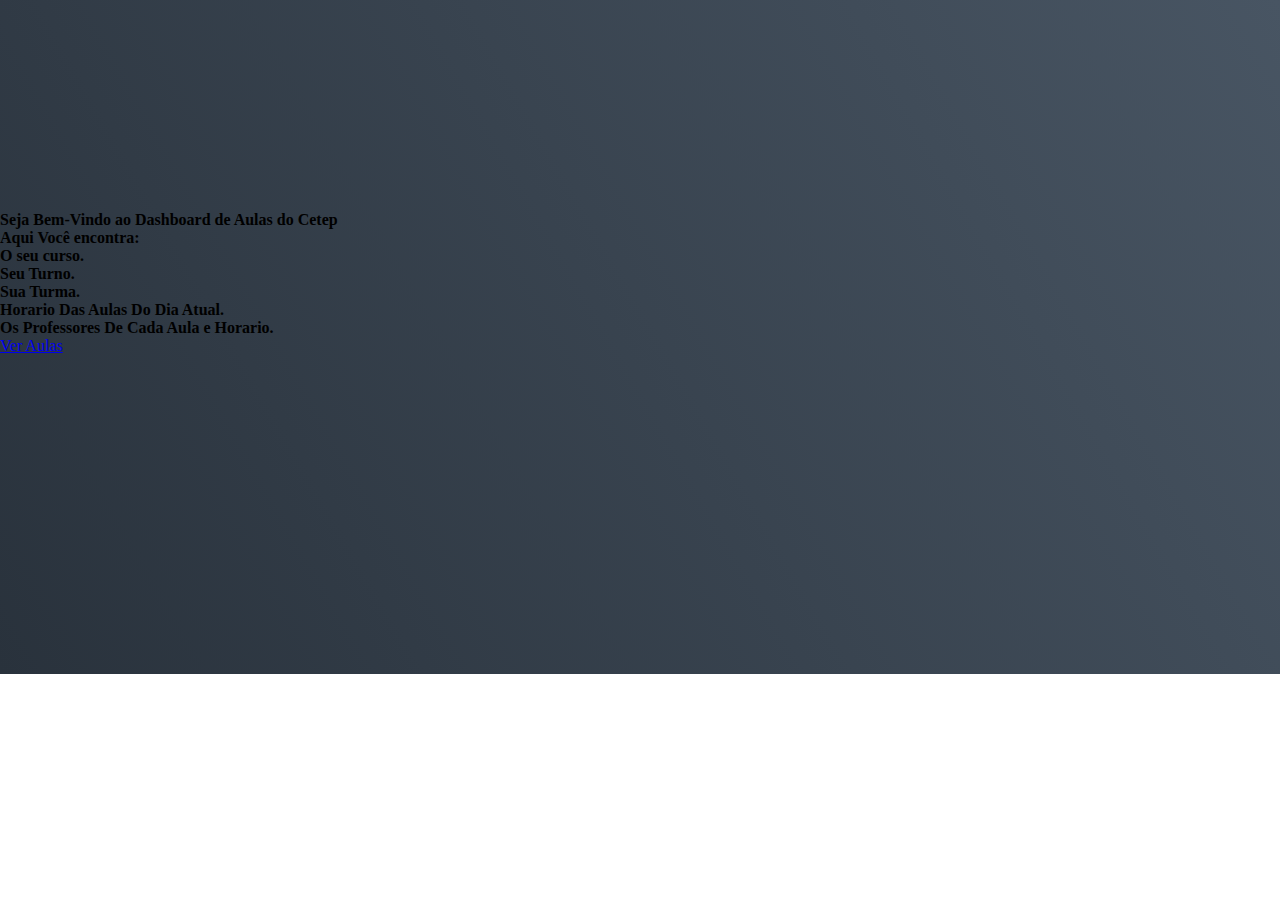
<file: index.html>
<!doctype html>
<html lang="en">

<head>
    <meta charset="utf-8">
    <meta name="viewport" content="width=device-width, initial-scale=1">
    <title>Home</title>
    <link rel="stylesheet" href="style.css">
    <link href="https://cdn.jsdelivr.net/npm/bootstrap@5.2.2/dist/css/bootstrap.min.css" rel="stylesheet"
        integrity="sha384-Zenh87qX5JnK2Jl0vWa8Ck2rdkQ2Bzep5IDxbcnCeuOxjzrPF/et3URy9Bv1WTRi" crossorigin="anonymous">
</head>

<body style="position: relative;">

    <div class="d-flex justify-content-center">
        <div class="card w-50" style="top: 35%; position:absolute; margin-top: -25px;">
            <div class="card-header bg-secondary text-center">
                <strong class="text-white">Seja Bem-Vindo ao Dashboard de Aulas do Cetep</strong>
            </div>
            <div class="card-body">
                <strong class="d-flex justify-content-center">Aqui Você encontra:</strong>
                <li>
                    <strong>O seu curso.</strong>
                </li>
                <li>
                    <strong>Seu Turno.</strong>
                </li>
                <li>
                    <strong>Sua Turma.</strong>
                </li>
                <li>
                    <strong>Horario Das Aulas Do Dia Atual.</strong>
                </li>
                <li>
                    <strong>Os Professores De Cada Aula e Horario.</strong>
                </li>
            </div>
            <div class="card-footer d-flex justify-content-center">
                <a href="dashboard.html" class="btn btn-warning w-100">Ver Aulas</a>
            </div>
        </div>
    </div>

    <script src="https://cdn.jsdelivr.net/npm/bootstrap@5.2.2/dist/js/bootstrap.bundle.min.js"
        integrity="sha384-OERcA2EqjJCMA+/3y+gxIOqMEjwtxJY7qPCqsdltbNJuaOe923+mo//f6V8Qbsw3"
        crossorigin="anonymous"></script>
</body>

</html>
</file>
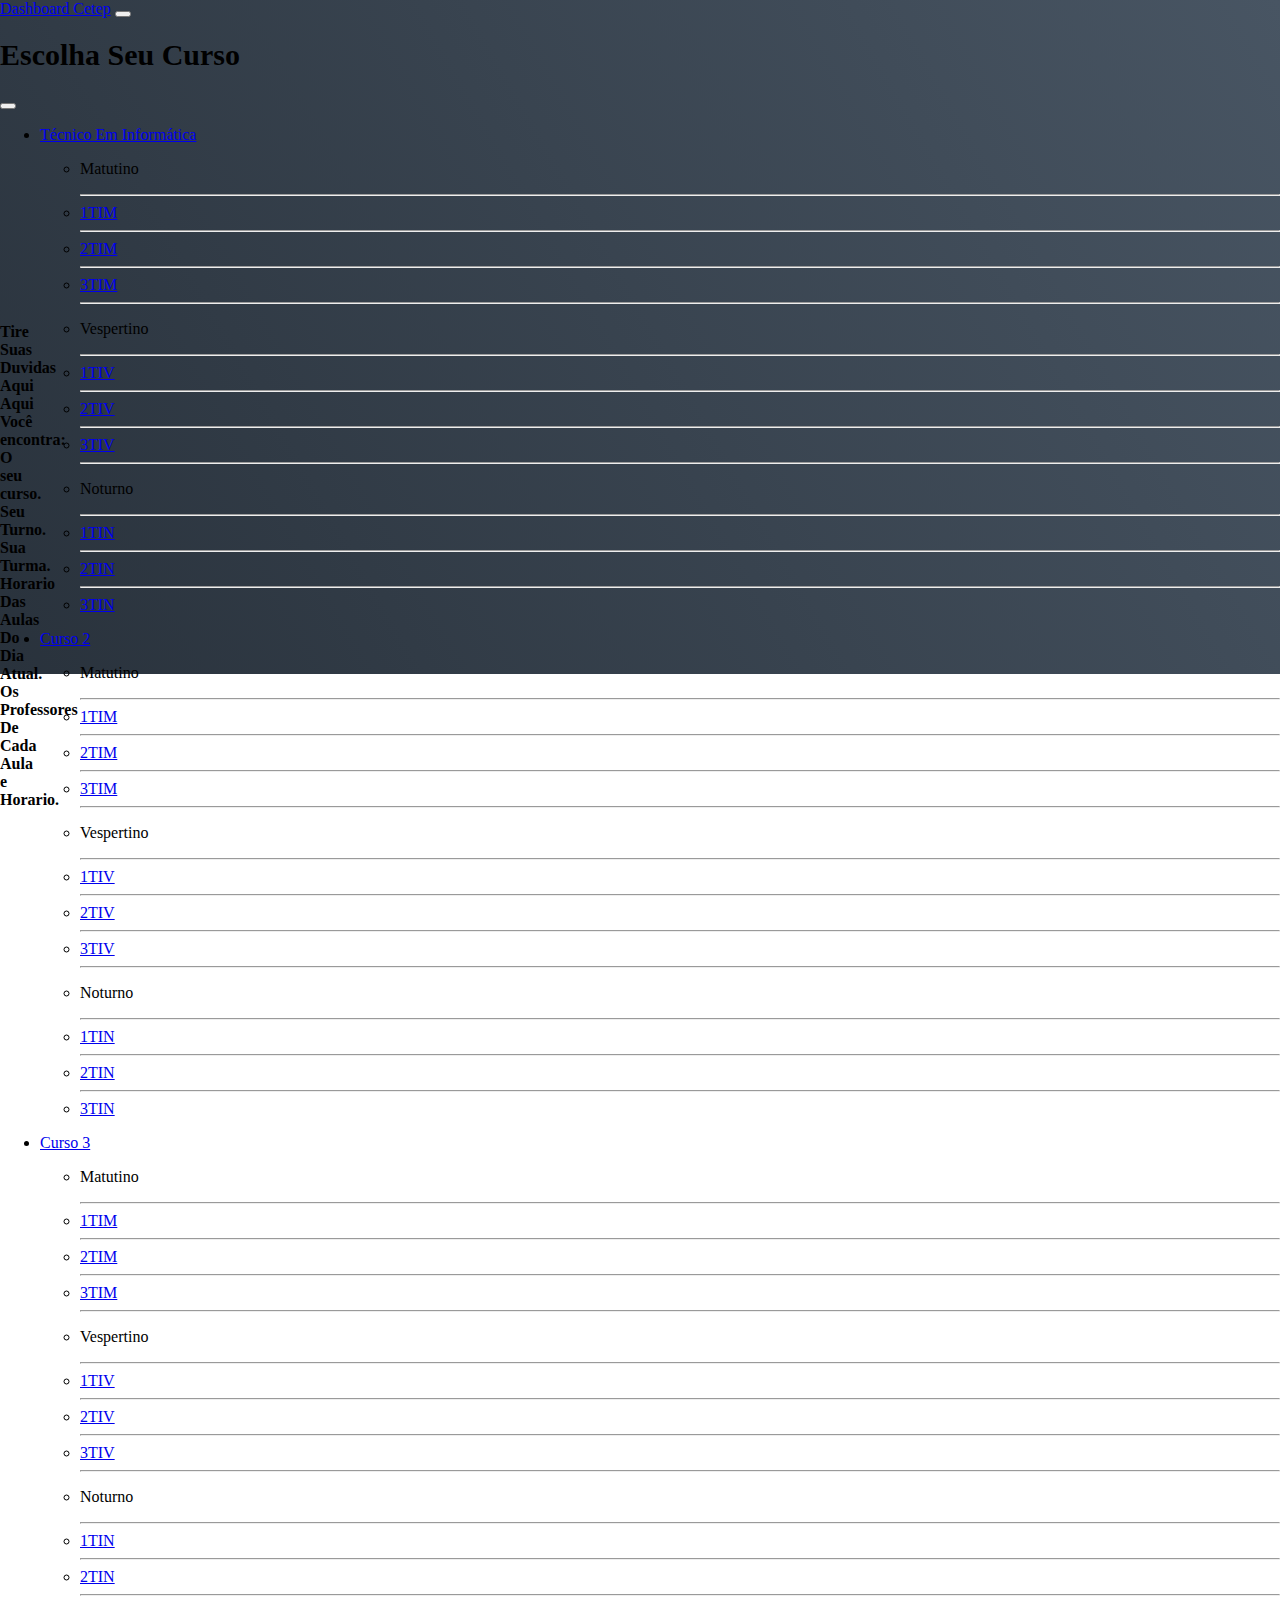
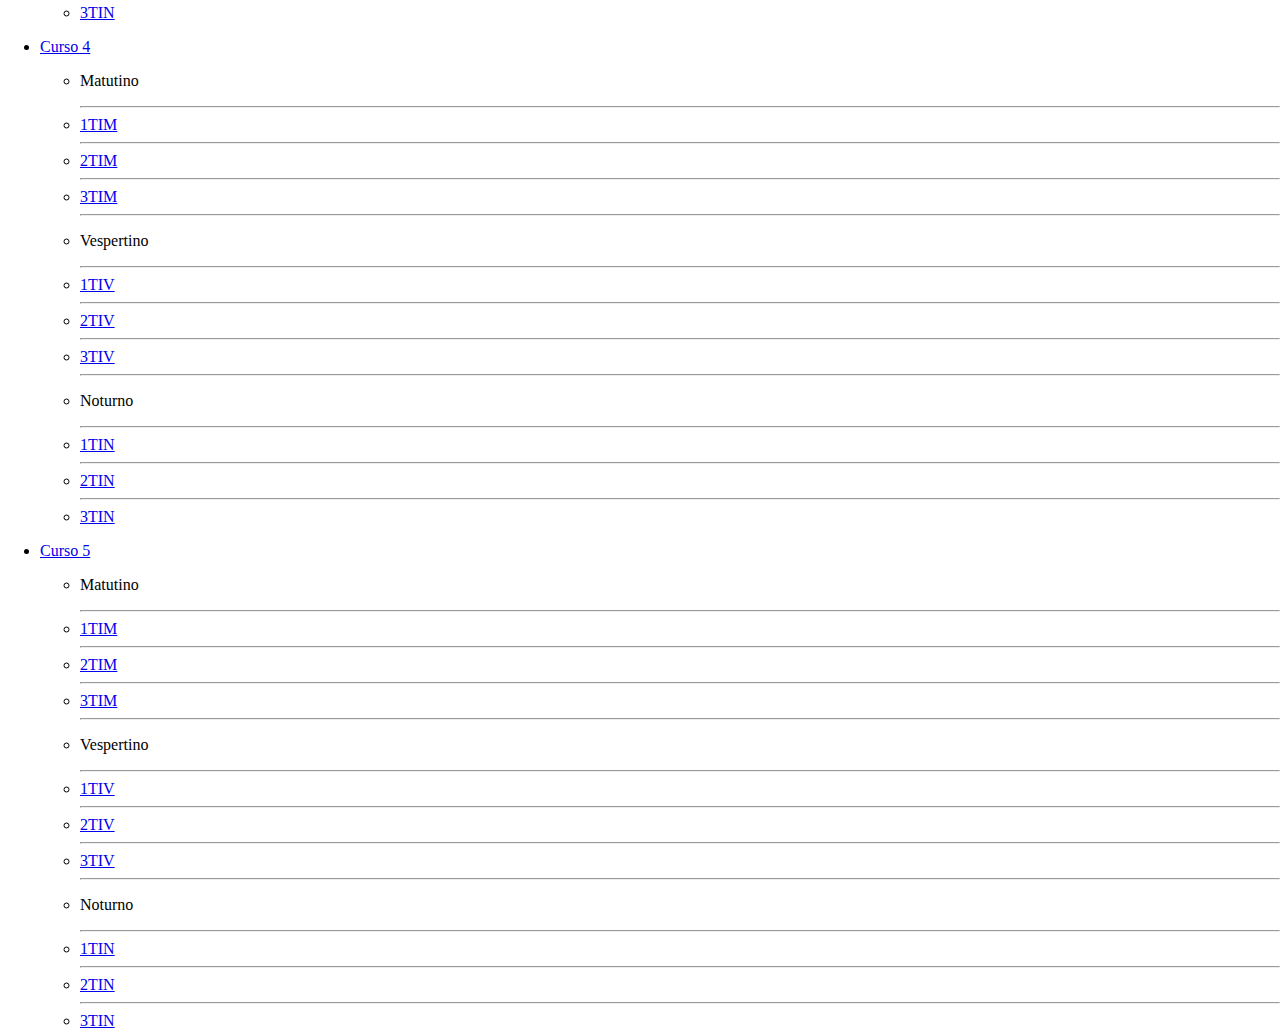
<file: dashboard.html>
<!doctype html>
<html lang="en">

<head>
    <meta charset="utf-8">
    <meta name="viewport" content="width=device-width, initial-scale=1">
    <title>Home</title>
    <link rel="stylesheet" href="style.css">
    <link href="https://cdn.jsdelivr.net/npm/bootstrap@5.2.2/dist/css/bootstrap.min.css" rel="stylesheet"
        integrity="sha384-Zenh87qX5JnK2Jl0vWa8Ck2rdkQ2Bzep5IDxbcnCeuOxjzrPF/et3URy9Bv1WTRi" crossorigin="anonymous">
</head>

<body style="position: relative;">

    <nav class="navbar navbar-dark bg-dark fixed-top">
        <div class="container-fluid">
          <a class="navbar-brand" href="index.html">Dashboard Cetep</a>
          <button class="navbar-toggler" type="button" data-bs-toggle="offcanvas" data-bs-target="#offcanvasDarkNavbar" aria-controls="offcanvasDarkNavbar">
            <span class="navbar-toggler-icon"></span>
          </button>
          <div class="offcanvas offcanvas-end text-bg-dark" tabindex="-1" id="offcanvasDarkNavbar" aria-labelledby="offcanvasDarkNavbarLabel">
            <div class="offcanvas-header">
                <strong><h1 class="nav-link text-white text-center" style="font-size: 30px;" href="#">Escolha Seu Curso</h1></strong>
              <button type="button" class="btn-close btn-close-white" data-bs-dismiss="offcanvas" aria-label="Close"></button>
            </div>
            <!-----------------------------DIVISAO DOS CURSOS----------------------------------->
            <div class="offcanvas-body">
              <ul class="navbar-nav justify-content-end flex-grow-1 pe-3">
                <li class="nav-item dropdown">
                  <a class="nav-link dropdown-toggle" href="#" role="button" data-bs-toggle="dropdown" aria-expanded="false">
                    Técnico Em Informática
                  </a>
                  <ul class="dropdown-menu dropdown-menu-dark">
                    <li><p class="dropdown-item text-white" href="#">Matutino</p></li>
                    <hr class="dropdown-divider">
                    <li><a class="dropdown-item" href="#">1TIM</a></li>
                    <hr class="dropdown-divider">
                    <li><a class="dropdown-item" href="#">2TIM</a></li>
                    <hr class="dropdown-divider">
                    <li><a class="dropdown-item" href="#">3TIM</a></li>
                    <hr class="dropdown-divider">
                    <li><p class="dropdown-item text-white" href="#">Vespertino</p></li>
                    <hr class="dropdown-divider">
                    <li><a class="dropdown-item" href="#">1TIV</a></li>
                    <hr class="dropdown-divider">
                    <li><a class="dropdown-item" href="#">2TIV</a></li>
                    <hr class="dropdown-divider">
                    <li><a class="dropdown-item" href="#">3TIV</a></li>
                    <hr class="dropdown-divider">
                    <li><p class="dropdown-item text-white" href="#">Noturno</p></li>
                    <hr class="dropdown-divider">
                    <li><a class="dropdown-item" href="#">1TIN</a></li>
                    <hr class="dropdown-divider">
                    <li><a class="dropdown-item" href="#">2TIN</a></li>
                    <hr class="dropdown-divider">
                    <li><a class="dropdown-item" href="#">3TIN</a></li>
                  </ul>
                </li>
              </ul>
              <!-----------------------------DIVISAO DOS CURSOS----------------------------------->
              <ul class="navbar-nav justify-content-end flex-grow-1 pe-3">
                <li class="nav-item dropdown">
                  <a class="nav-link dropdown-toggle" href="#" role="button" data-bs-toggle="dropdown" aria-expanded="false">
                    Curso 2
                  </a>
                  <ul class="dropdown-menu dropdown-menu-dark">
                    <li><p class="dropdown-item text-white" href="#">Matutino</p></li>
                    <hr class="dropdown-divider">
                    <li><a class="dropdown-item" href="#">1TIM</a></li>
                    <hr class="dropdown-divider">
                    <li><a class="dropdown-item" href="#">2TIM</a></li>
                    <hr class="dropdown-divider">
                    <li><a class="dropdown-item" href="#">3TIM</a></li>
                    <hr class="dropdown-divider">
                    <li><p class="dropdown-item text-white" href="#">Vespertino</p></li>
                    <hr class="dropdown-divider">
                    <li><a class="dropdown-item" href="#">1TIV</a></li>
                    <hr class="dropdown-divider">
                    <li><a class="dropdown-item" href="#">2TIV</a></li>
                    <hr class="dropdown-divider">
                    <li><a class="dropdown-item" href="#">3TIV</a></li>
                    <hr class="dropdown-divider">
                    <li><p class="dropdown-item text-white" href="#">Noturno</p></li>
                    <hr class="dropdown-divider">
                    <li><a class="dropdown-item" href="#">1TIN</a></li>
                    <hr class="dropdown-divider">
                    <li><a class="dropdown-item" href="#">2TIN</a></li>
                    <hr class="dropdown-divider">
                    <li><a class="dropdown-item" href="#">3TIN</a></li>
                  </ul>
                </li>
              </ul>
              <!-----------------------------DIVISAO DOS CURSOS----------------------------------->
              <ul class="navbar-nav justify-content-end flex-grow-1 pe-3">
                <li class="nav-item dropdown">
                  <a class="nav-link dropdown-toggle" href="#" role="button" data-bs-toggle="dropdown" aria-expanded="false">
                    Curso 3
                  </a>
                  <ul class="dropdown-menu dropdown-menu-dark">
                    <li><p class="dropdown-item text-white" href="#">Matutino</p></li>
                    <hr class="dropdown-divider">
                    <li><a class="dropdown-item" href="#">1TIM</a></li>
                    <hr class="dropdown-divider">
                    <li><a class="dropdown-item" href="#">2TIM</a></li>
                    <hr class="dropdown-divider">
                    <li><a class="dropdown-item" href="#">3TIM</a></li>
                    <hr class="dropdown-divider">
                    <li><p class="dropdown-item text-white" href="#">Vespertino</p></li>
                    <hr class="dropdown-divider">
                    <li><a class="dropdown-item" href="#">1TIV</a></li>
                    <hr class="dropdown-divider">
                    <li><a class="dropdown-item" href="#">2TIV</a></li>
                    <hr class="dropdown-divider">
                    <li><a class="dropdown-item" href="#">3TIV</a></li>
                    <hr class="dropdown-divider">
                    <li><p class="dropdown-item text-white" href="#">Noturno</p></li>
                    <hr class="dropdown-divider">
                    <li><a class="dropdown-item" href="#">1TIN</a></li>
                    <hr class="dropdown-divider">
                    <li><a class="dropdown-item" href="#">2TIN</a></li>
                    <hr class="dropdown-divider">
                    <li><a class="dropdown-item" href="#">3TIN</a></li>
                  </ul>
                </li>
              </ul>
              <!-----------------------------DIVISAO DOS CURSOS----------------------------------->
              <ul class="navbar-nav justify-content-end flex-grow-1 pe-3">
                <li class="nav-item dropdown">
                  <a class="nav-link dropdown-toggle" href="#" role="button" data-bs-toggle="dropdown" aria-expanded="false">
                    Curso 4
                  </a>
                  <ul class="dropdown-menu dropdown-menu-dark">
                    <li><p class="dropdown-item text-white" href="#">Matutino</p></li>
                    <hr class="dropdown-divider">
                    <li><a class="dropdown-item" href="#">1TIM</a></li>
                    <hr class="dropdown-divider">
                    <li><a class="dropdown-item" href="#">2TIM</a></li>
                    <hr class="dropdown-divider">
                    <li><a class="dropdown-item" href="#">3TIM</a></li>
                    <hr class="dropdown-divider">
                    <li><p class="dropdown-item text-white" href="#">Vespertino</p></li>
                    <hr class="dropdown-divider">
                    <li><a class="dropdown-item" href="#">1TIV</a></li>
                    <hr class="dropdown-divider">
                    <li><a class="dropdown-item" href="#">2TIV</a></li>
                    <hr class="dropdown-divider">
                    <li><a class="dropdown-item" href="#">3TIV</a></li>
                    <hr class="dropdown-divider">
                    <li><p class="dropdown-item text-white" href="#">Noturno</p></li>
                    <hr class="dropdown-divider">
                    <li><a class="dropdown-item" href="#">1TIN</a></li>
                    <hr class="dropdown-divider">
                    <li><a class="dropdown-item" href="#">2TIN</a></li>
                    <hr class="dropdown-divider">
                    <li><a class="dropdown-item" href="#">3TIN</a></li>
                  </ul>
                </li>
              </ul>
              <!-----------------------------DIVISAO DOS CURSOS----------------------------------->
              <ul class="navbar-nav justify-content-end flex-grow-1 pe-3">
                <li class="nav-item dropdown">
                  <a class="nav-link dropdown-toggle" href="#" role="button" data-bs-toggle="dropdown" aria-expanded="false">
                    Curso 5
                  </a>
                  <ul class="dropdown-menu dropdown-menu-dark">
                    <li><p class="dropdown-item text-white" href="#">Matutino</p></li>
                    <hr class="dropdown-divider">
                    <li><a class="dropdown-item" href="#">1TIM</a></li>
                    <hr class="dropdown-divider">
                    <li><a class="dropdown-item" href="#">2TIM</a></li>
                    <hr class="dropdown-divider">
                    <li><a class="dropdown-item" href="#">3TIM</a></li>
                    <hr class="dropdown-divider">
                    <li><p class="dropdown-item text-white" href="#">Vespertino</p></li>
                    <hr class="dropdown-divider">
                    <li><a class="dropdown-item" href="#">1TIV</a></li>
                    <hr class="dropdown-divider">
                    <li><a class="dropdown-item" href="#">2TIV</a></li>
                    <hr class="dropdown-divider">
                    <li><a class="dropdown-item" href="#">3TIV</a></li>
                    <hr class="dropdown-divider">
                    <li><p class="dropdown-item text-white" href="#">Noturno</p></li>
                    <hr class="dropdown-divider">
                    <li><a class="dropdown-item" href="#">1TIN</a></li>
                    <hr class="dropdown-divider">
                    <li><a class="dropdown-item" href="#">2TIN</a></li>
                    <hr class="dropdown-divider">
                    <li><a class="dropdown-item" href="#">3TIN</a></li>
                  </ul>
                </li>
              </ul>
              <!-----------------------------DIVISAO DOS CURSOS----------------------------------->

            </div>
          </div>
        </div>
      </nav>

      <div class="caixinha container-fluid bg-warning">
        <img class="imgestudante" src="images/estudantes.png" alt="">

        <div class="caixa2 card">
            <div class="card-header bg-secondary text-center">
                <strong class="text-white">Tire Suas Duvidas Aqui</strong>
            </div>

            <div class="card-body">
                <strong class="d-flex justify-content-center">Aqui Você encontra:</strong>
                <li>
                    <strong>O seu curso.</strong>
                </li>
                <li>
                    <strong>Seu Turno.</strong>
                </li>
                <li>
                    <strong>Sua Turma.</strong>
                </li>
                <li>
                    <strong>Horario Das Aulas Do Dia Atual.</strong>
                </li>
                <li>
                    <strong>Os Professores De Cada Aula e Horario.</strong>
                </li>
            </div>
        </div>
      </div>

    <script src="https://cdn.jsdelivr.net/npm/bootstrap@5.2.2/dist/js/bootstrap.bundle.min.js"
        integrity="sha384-OERcA2EqjJCMA+/3y+gxIOqMEjwtxJY7qPCqsdltbNJuaOe923+mo//f6V8Qbsw3"
        crossorigin="anonymous"></script>
</body>

</html>
</file>
<file: style.css>
body {
    background-image: linear-gradient(60deg, #29323c 0%, #485563 100%);
    background-repeat: no-repeat;
    height: 674px;
    margin: 0;
    padding: 0;
}

.caixa2 {
    left: 35%;
    top: 30%;
    position: absolute;
    width: 55%;
}

.imgestudante {
    position: absolute;
    width: 35%;
    margin-top: 20px;
}

.caixinha {
    height: 530px;
    top: 28%;
    position: absolute;
    margin-top: -25px;
}



@media screen and (max-width: 768px) {
    body {
        margin: 0;
        padding: 0;
        height: 1100px;
    }

    .imgestudante {
        width: 470px;
    }

    .caixa2 {
        left: 6%;
        top: 0;
        margin-top: 65%;
        width: 90%;
    }

    .caixinha {
        height: 600px;
        width: auto;
        top: 28%;
        position: absolute;
    }
    .footer{
        bottom: 0;
    }
}
</file>
